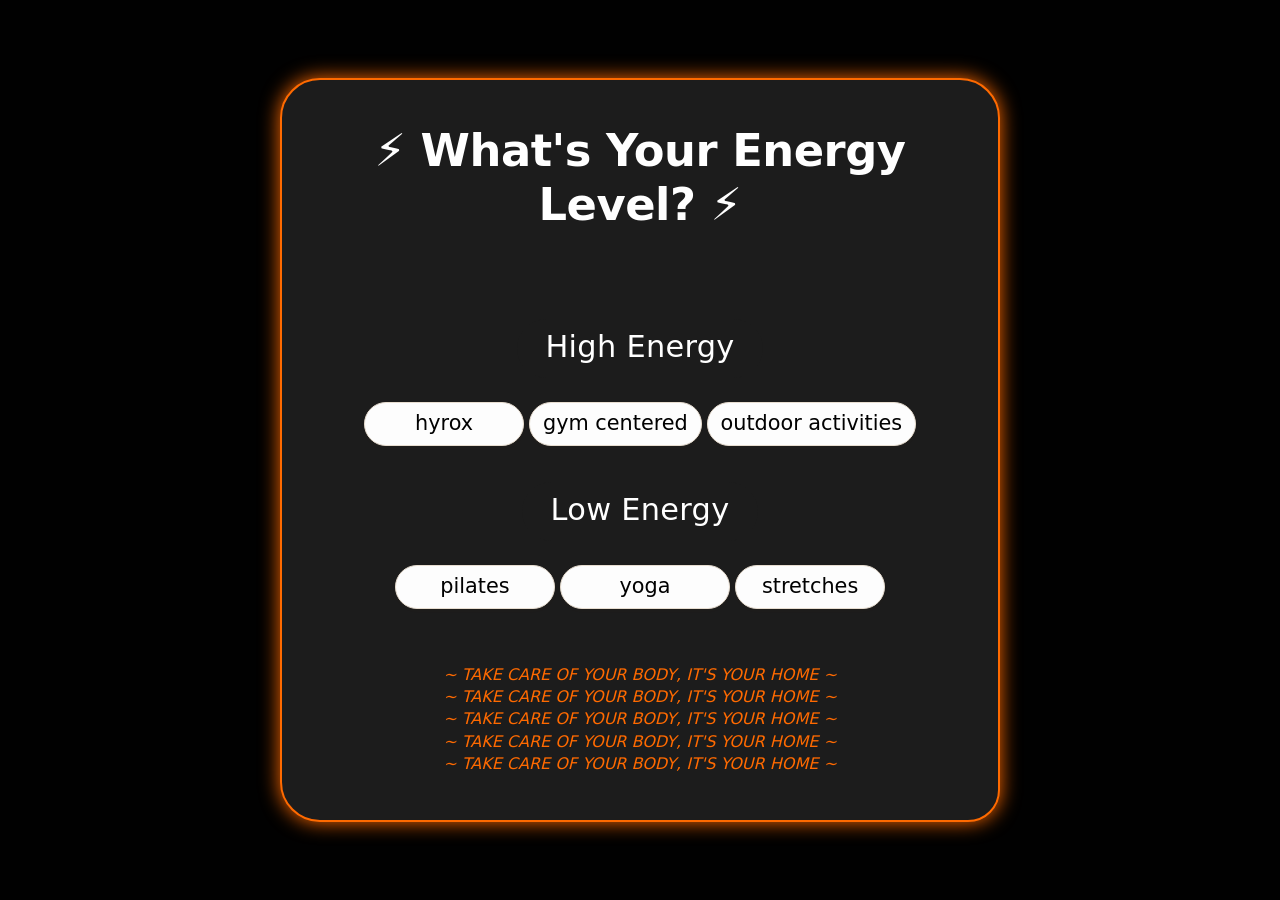
<file: page3.html>
<!DOCTYPE html>
<html lang="en">

<head>
    <meta charset="UTF-8">
    <meta name="viewport" content="width=device-width, initial-scale=1.0">
    <title>Document</title>
</head>

<body>
    <style>
        * {
            margin: 0;
            padding: 0;
            box-sizing: border-box;
        }

        body {
            background: #010101;
            ;
            /*  neutral background */
            font-family: 'Segoe UI', Roboto, system-ui, -apple-system, sans-serif;
            min-height: 100vh;
            display: flex;
            align-items: center;
            justify-content: center;
            padding: 1.5rem;
            line-height: 1.4;
        }

        /* main card centered */
        .card {
            max-width: 720px;
            width: 100%;
            background: #1c1c1c;
            border-radius: 2.5rem 2.5rem 2rem 2.5rem;
            box-shadow: 0 0 20px #ff6a00;
            padding: 2.8rem 2.5rem;
            text-align: center;
            border: 2px solid #ff6a00;
        }

        /* main question */
        .main-headline {
            font-size: 2.8rem;
            font-weight: 600;
            letter-spacing: -0.5px;
            color: white;
            margin-bottom: 2.2rem;
            padding-bottom: 0.75rem;
            display: inline-block;
            line-height: 1.2;
        }

        .energy-grid {
            display: flex;
            flex-wrap: wrap;
            justify-content: center;
            gap: 2rem 3rem;
            margin: 2.5rem 0 2.8rem 0;
        }

        .energy-column {
            flex: 0 1 auto;
            min-width: 200px;
            text-align: center;
        }

        .activity-title {
            font-size: 1.9rem;
            font-weight: 500;
            color: white;
            background: #1c1c1c;
            display: inline-block;
            padding: 0.4rem 1.8rem 0.6rem 1.8rem;
            border-radius: 60px;
            margin-bottom: 1.2rem;
            letter-spacing: 0.3px;

        }

        /* bullet list – centered, no decoration */
        .activity-list {
            list-style: none;
            padding: 0;
            margin: 0;
        }

        .activity-list li {
            font-size: 1.3rem;
            padding: 0.4rem 0.8rem;
            margin: 0.3rem 0;
            background: #fdfdfd;
            border-radius: 40px;
            color: #010101;
            border: 1px solid #e7ddd0;
            box-shadow: 0 2px 4px rgba(239, 159, 11, 0.02);
            transition: background 0.1s ease;
            display: inline-block;
            min-width: 140px;
            text-align: center;
        }

        .activity-list li:nth-child(1) {
            min-width: 160px;
        }

        .activity-list li:nth-child(2) {
            min-width: 170px;
        }

        .activity-list li:nth-child(3) {
            min-width: 150px;
        }

        /* footer phrase */
        .footer-quote {
            text-align: center;
            color: #ff6a00;
            font-style: italic;
            margin-top: 50px;
        }

        /* footer spacing */
        .footer-quote span {
            font-weight: 400;
            white-space: nowrap;
        }


        @media (max-width: 500px) {
            .card {
                padding: 2rem 1.2rem;
            }

            .main-headline {
                font-size: 2.2rem;
            }

            .activity-title {
                font-size: 1.6rem;
            }

            .activity-list li {
                font-size: 1.1rem;
                min-width: 130px;
            }

            .footer-quote {
                font-size: 1.3rem;
            }
        }
    </style>
    </head>

    <body>
        <div class="card">
        
            <div class="main-headline">⚡ What's Your Energy Level? ⚡</div>

            <div class="energy-grid">
                <div class="energy-column">
                    <div class="activity-title"> High Energy</div>
                    <ul class="activity-list">
                        <li> hyrox</li>
                        <li>gym centered</li>
                        <li> outdoor activities</li>
                    </ul>
                </div>

                <div class="energy-column">
                    <div class="activity-title"> Low Energy</div>
                    <ul class="activity-list">
                        <li>pilates</li>
                        <li>yoga</li>
                        <li>stretches</li>
                    </ul>
                </div>
            </div>

            <div class="footer-quote" id="quoteContainer"></div>
            <script>
                const quote = "~ TAKE CARE OF YOUR BODY, IT'S YOUR HOME ~";
                const container = document.getElementById("quoteContainer");

                for (let i = 0; i < 5; i++) {
                    const p = document.createElement("p");
                    p.textContent = quote;
                    container.appendChild(p);
                }
            </script>
        </div>
    </body>

</html>
</file>
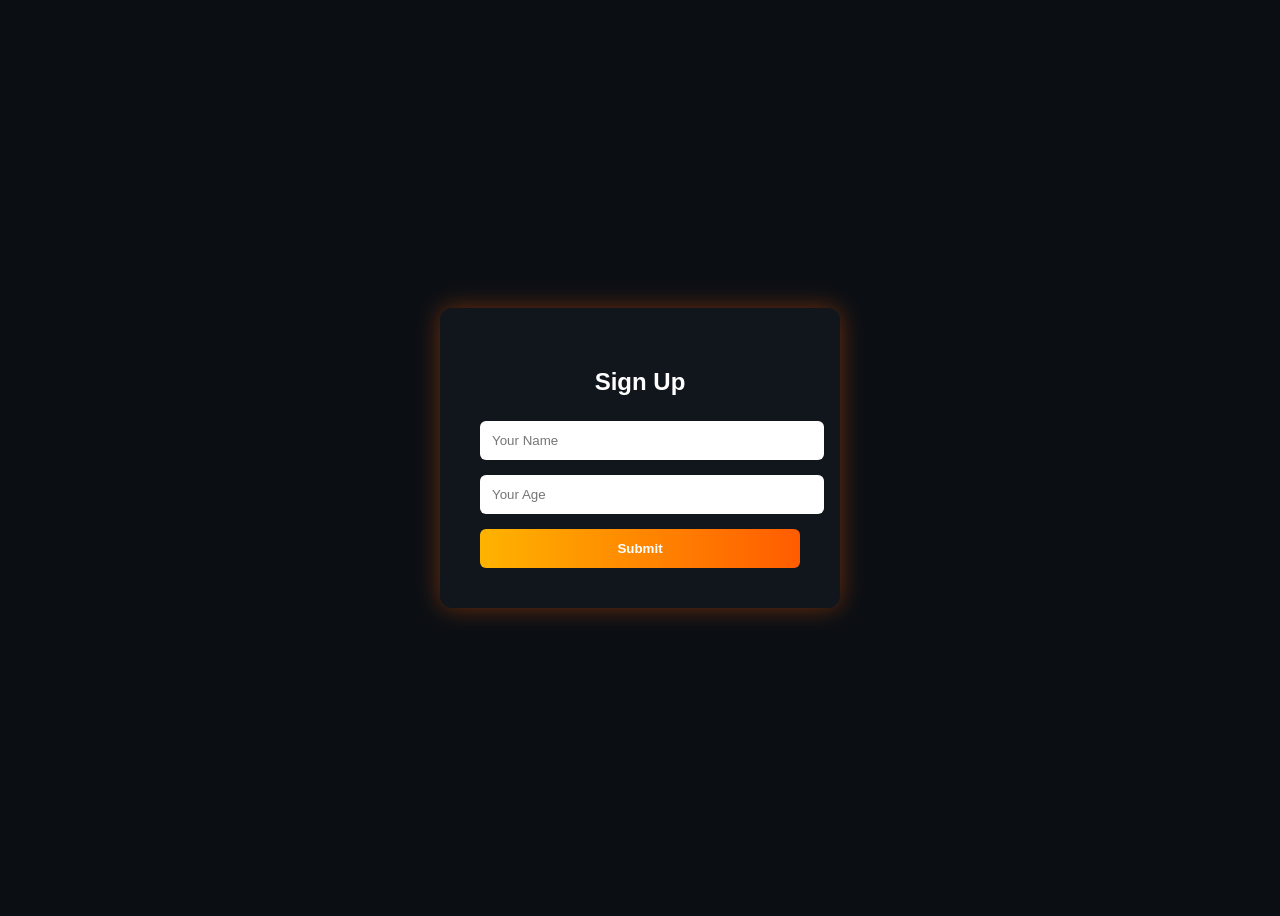
<file: signup.html>
<!DOCTYPE html>
<html lang="en">

<head>
  <meta charset="UTF-8">
  <meta name="viewport" content="width=device-width, initial-scale=1.0">
  <title>Join Adult Agility</title>

  <style>
    body {
      background: #0B0F14;
      color: white;
      font-family: Arial, sans-serif;
      display: flex;
      justify-content: center;
      align-items: center;
      height: 100vh;
      flex-direction: column;
    }

    .form-box {
      background: #11161D;
      padding: 40px;
      border-radius: 12px;
      width: 320px;
      box-shadow: 0 0 25px rgba(255, 92, 0, 0.4);
    }

    h2 {
      text-align: center;
      margin-bottom: 25px;
    }

    input {
      width: 100%;
      padding: 12px;
      margin-bottom: 15px;
      border: none;
      border-radius: 6px;
    }

    button {
      width: 100%;
      padding: 12px;
      border: none;
      border-radius: 6px;
      font-weight: bold;
      background: linear-gradient(90deg, #FFB300, #FF5C00);
      color: white;
      cursor: pointer;
    }

    button:hover {
      opacity: 0.9;
    }

    .message {
      margin-top: 15px;
      text-align: center;
      font-size: 14px;
    }

    .next-btn {
      margin-top: 20px;
      display: none;
      text-decoration: none;
      padding: 12px 20px;
      border-radius: 50px;
      background: linear-gradient(90deg, #FFB300, #FF5C00);
      color: white;
      font-weight: bold;
    }
  </style>
</head>

<body>

  <div class="form-box">
    <h2>Sign Up</h2>

    <form id="signupForm">
      <input type="text" id="name" placeholder="Your Name" required>
      <input type="number" id="age" placeholder="Your Age" required>
      <button type="submit">Submit</button>
    </form>
    <div id="message"></div>

    <script>
      const form = document.getElementById("signupForm");
      const message = document.getElementById("message");

      form.addEventListener("submit", function (event) {
        event.preventDefault();

        const name = document.getElementById("name").value.trim();
        const age = parseInt(document.getElementById("age").value);

        if (age >= 18) {
          localStorage.setItem("adultAgilityUser",
            JSON.stringify({ name, age }));
          message.innerHTML = `Hi ${name}, welcome to Adult Agility — let's get grinding 💪🔥`;

          // take to next page
          setTimeout(() => {
            window.location.href = "nextpage.html";
          }, 2000); // small time delay so user sees the message
        } else if (age < 18) {
          message.innerHTML = "Sorry, you are not of legal age to consume our content.";
          message.style.color = "red";
        } else {
          message.innerHTML = "Please enter a valid age.";
        }
      });
    </script>
  </div>
</body>

</html>
</file>
